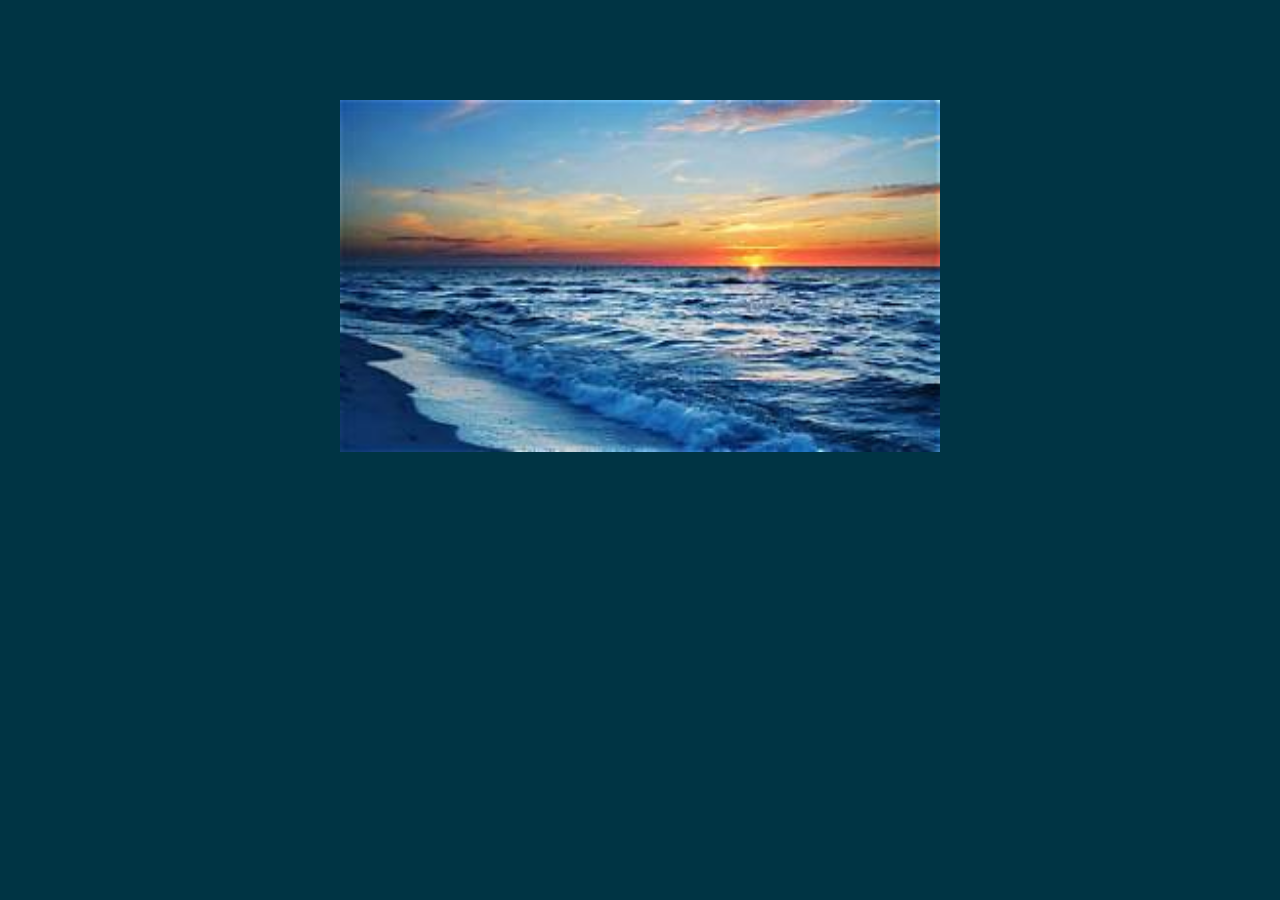
<file: image-hover-effect/index.html>
<!DOCTYPE html>
<html lang="en">
<head>
    <meta charset="UTF-8">
    <meta name="viewport" content="width=device-width, initial-scale=1.0">
    <title>Image Hover Effect</title>
    <link rel="stylesheet" href="style.css">
</head>
<body>
    <div class="container">
        <div class="imageBox">
            <img src="image.png">
            <div class="textBox">
                <h1>Image Hover Effect</h1>
            </div>
        </div>
    </div>
</body>
</html>
</file>
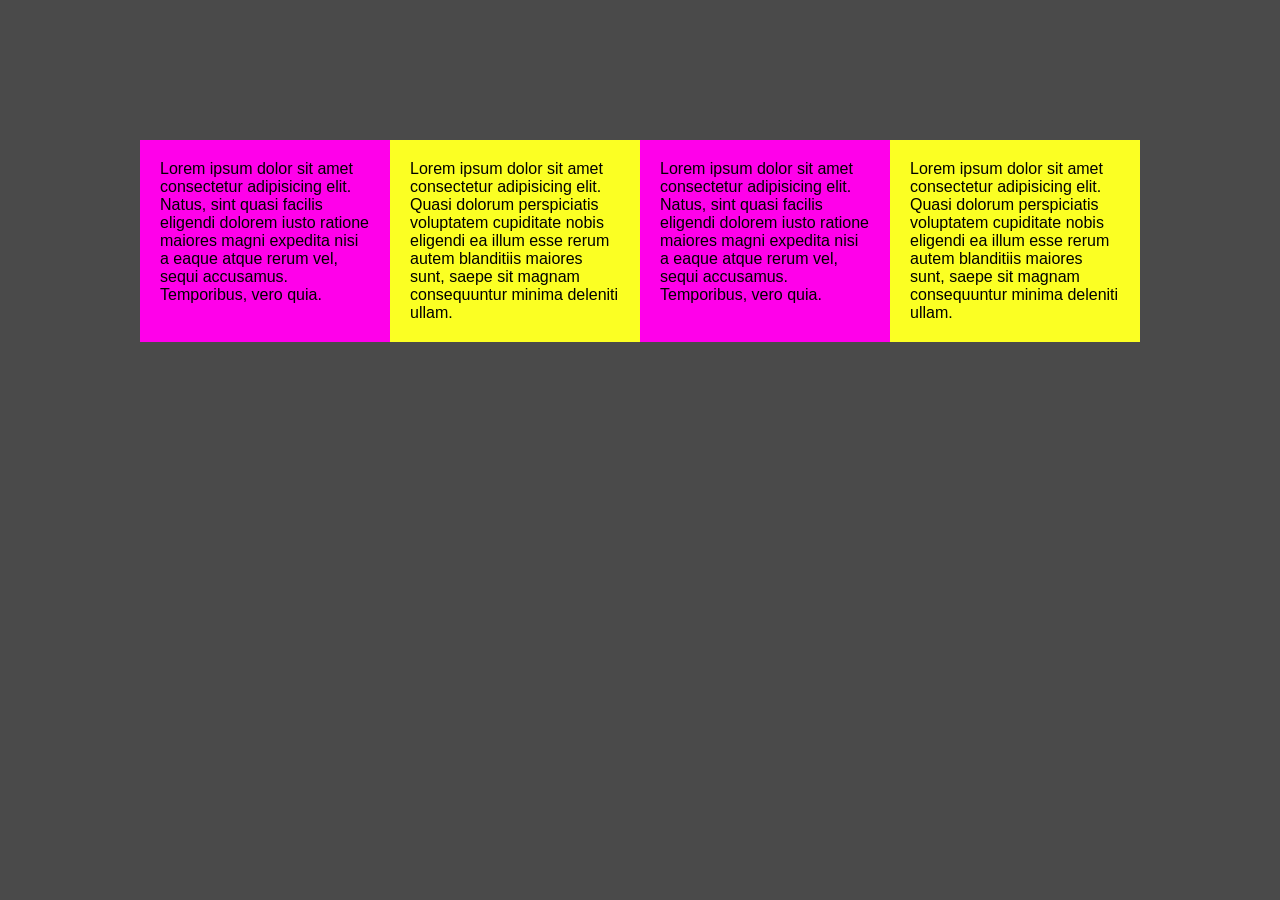
<file: responsive-equal-height-columns/index.html>
<!DOCTYPE html>
<html lang="en">
<head>
  <meta charset="UTF-8">
  <meta name="viewport" content="width=device-width, initial-scale=1.0">
  <title>Equal Size Column</title>
  <link rel="stylesheet" href="style.css">
</head>
<body>
  <div class="container">
    <div class="box">
      <div class="box-row">
        <div class="box-cell box1">
          Lorem ipsum dolor sit amet consectetur adipisicing elit. Natus, sint quasi facilis eligendi dolorem iusto ratione maiores magni expedita nisi a eaque atque rerum vel, sequi accusamus. Temporibus, vero quia.
        </div>
        <div class="box-cell box2">
          Lorem ipsum dolor sit amet consectetur adipisicing elit. Quasi dolorum perspiciatis voluptatem cupiditate nobis eligendi ea illum esse rerum autem blanditiis maiores sunt, saepe sit magnam consequuntur minima deleniti ullam.
        </div>
        <div class="box-cell box1">
          Lorem ipsum dolor sit amet consectetur adipisicing elit. Natus, sint quasi facilis eligendi dolorem iusto ratione maiores magni expedita nisi a eaque atque rerum vel, sequi accusamus. Temporibus, vero quia.
        </div>
        <div class="box-cell box2">
          Lorem ipsum dolor sit amet consectetur adipisicing elit. Quasi dolorum perspiciatis voluptatem cupiditate nobis eligendi ea illum esse rerum autem blanditiis maiores sunt, saepe sit magnam consequuntur minima deleniti ullam.
        </div>
      </div>
    </div>
  </div>
</body>
</html>
</file>
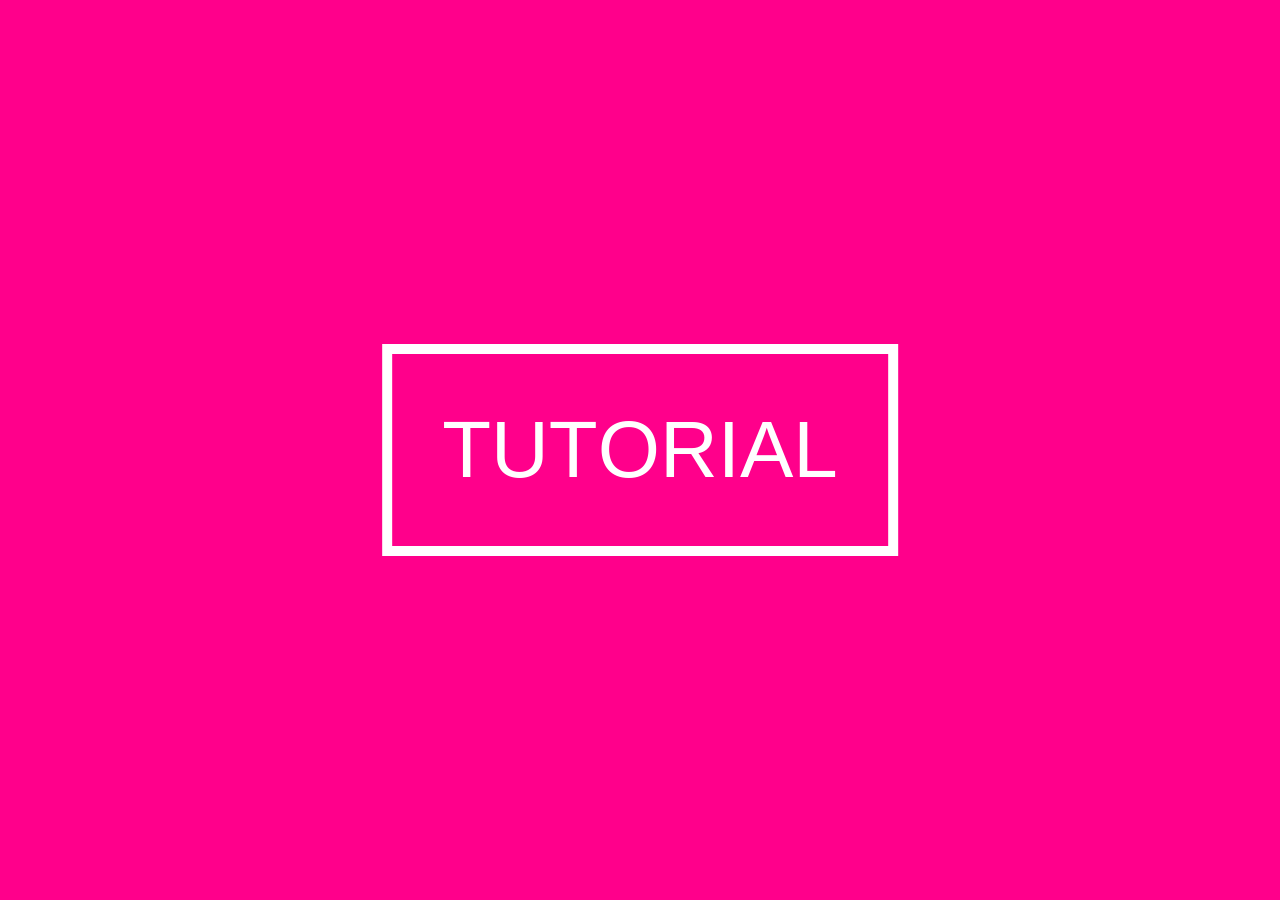
<file: spin-text/index.html>
<!DOCTYPE html>
<html lang="en">
<head>
    <meta charset="UTF-8">
    <meta name="viewport" content="width=device-width, initial-scale=1.0">
    <title>Text Spin</title>
    <link rel="stylesheet" href="style.css">
</head>
<body>
    <ul>
        <li>T</li>
        <li>U</li>
        <li>T</li>
        <li>O</li>
        <li>R</li>
        <li>I</li>
        <li>A</li>
        <li>L</li>
        <div style="clear: both;"></div>
    </ul>
</body>
</html>
</file>
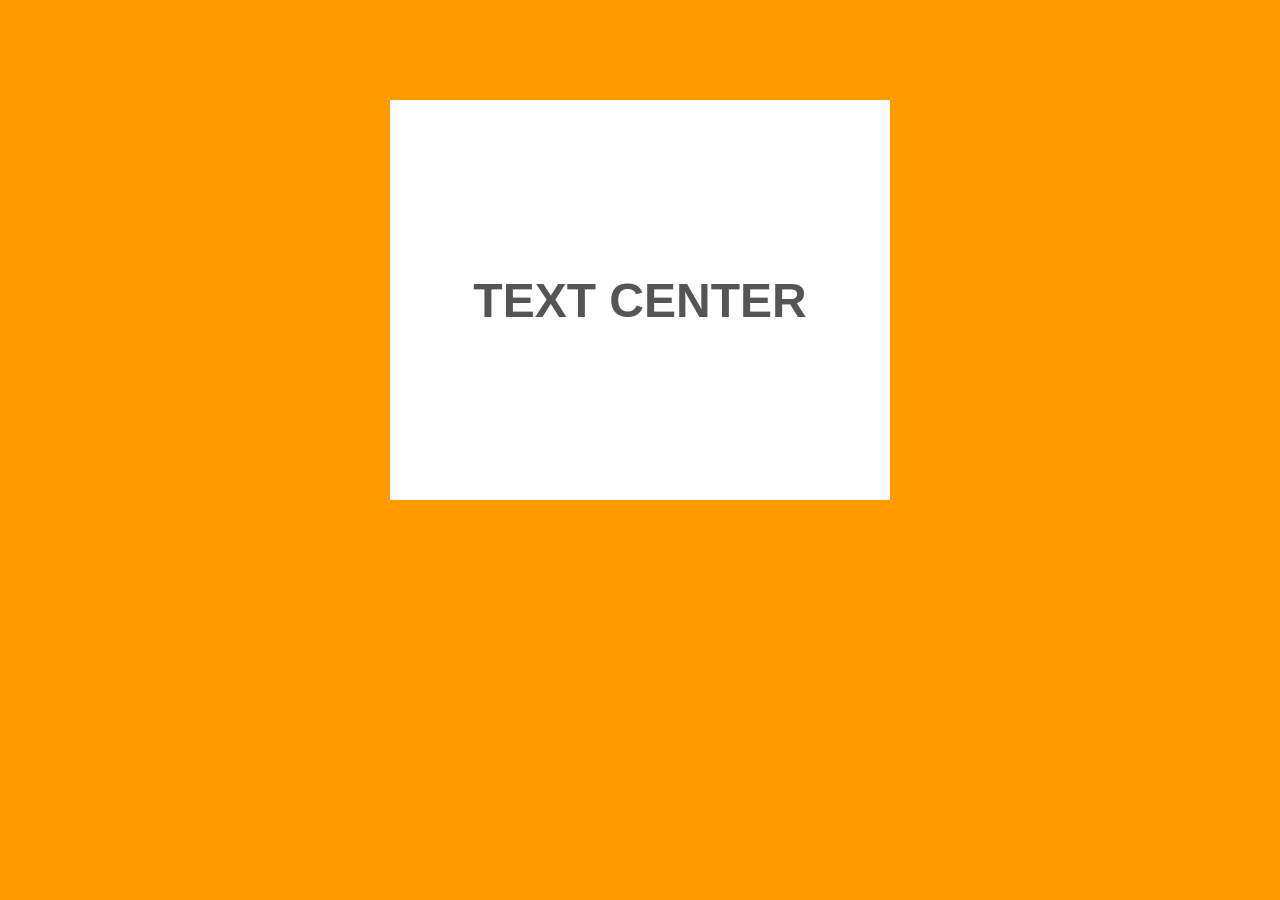
<file: text-center-div/index.html>
<!DOCTYPE html>
<html lang="en">
<head>
  <meta charset="UTF-8">
  <meta name="viewport" content="width=device-width, initial-scale=1.0">
  <title>Text Center Inside a Div Block</title>
  <link rel="stylesheet" href="style.css">
</head>
<body>
  <div class="container">
    <h1>Text Center</h1>
  </div>
</body>
</html>
</file>
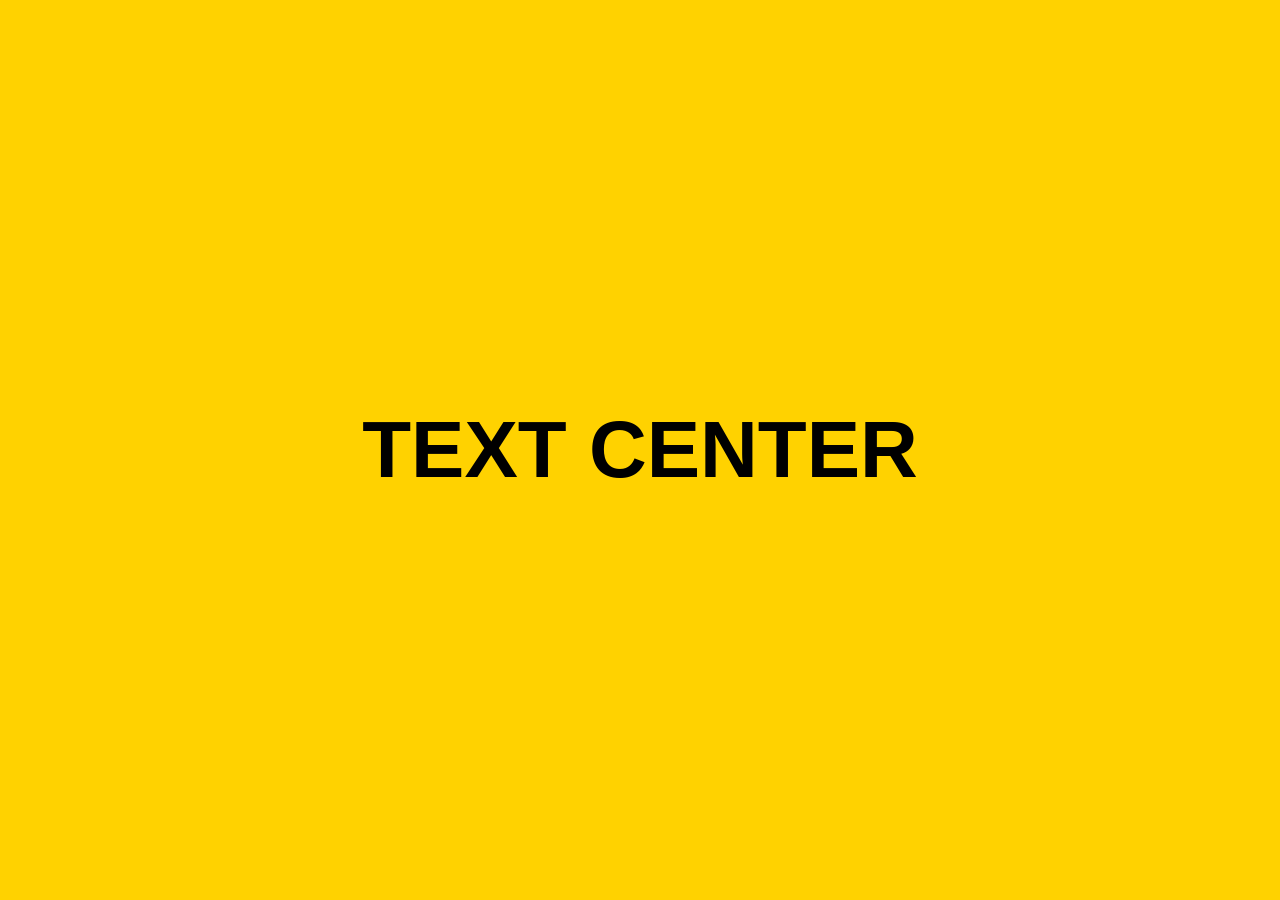
<file: text-center/index.html>
<!DOCTYPE html>
<html lang="en">
<head>
  <meta charset="UTF-8">
  <meta name="viewport" content="width=device-width, initial-scale=1.0">
  <title>Text Center</title>
  <style type="text/css">
    body {
      padding: 0;
      margin: 0;
      background: #ffd200;
    }

    h1 {
      font-size: 5em;
      margin: 0;
      padding: 0;
      text-align: center;
      font-family: arial;
      position: absolute;
      top: 50%;
      left: 50%;
      transform: translateX(-50%) translateY(-50%);
    }
  </style>
</head>
<body>
  <h1>TEXT CENTER</h1>
</body>
</html>
</file>
<file: image-hover-effect/style.css>
body {
    background: #003444;
    margin: 0;
    padding: 0;
}

.container {
    margin: 100px auto;
    width: 600px;
}

.imageBox {
    position: relative;
    overflow: hidden;
}

.imageBox img {
    width: 100%;
    transition: .5s;
}

.textBox {
    position: absolute;
    top: 0;
    left: -100%;
    width: 100%;
    height: 100%;
    background: rgba(255, 0, 0, .9);
    transition: .5s;
}

.textBox h1 {
    margin: 0;
    padding: 0;
    position: absolute;
    top: 50%;
    left: 50%;
    transform: translateX(-50%) translateY(-50%);
    color: #fff;
    font-family: arial;
}

.imageBox:hover .textBox {
    left: 0%;
}

.imageBox:hover img {
    transform: scale(1.2);
}
</file>
<file: responsive-equal-height-columns/style.css>
body {
  background: #4a4a4a;
  margin: 0;
  padding: 0;
}

.container .box {
  width: 1000px;
  margin: 140px auto;
  background: #fff;
  display: table;
}

.container .box .box-row {
  display: table-row;
}

.container .box .box-row .box-cell {
  display: table-cell;
  width: 25%;
  padding: 20px;
  font-family: arial;
}

.container .box .box-row .box-cell.box1 {
  background: #ff00ea;
}

.container .box .box-row .box-cell.box2 {
  background: #fbff23;
}
</file>
<file: spin-text/style.css>
body {
    background: #ff008b;
    margin: 0;
    padding: 0;
}

ul {
    padding: 50px;
    margin: 0;
    border: 10px solid #fff;
    display: inline-block;
    position: absolute;
    top: 50%;
    left: 50%;
    transform: translateY(-50%) translateX(-50%);
}

ul li {
    list-style: none;
    color: #fff;
    float: left;
    font-size: 5em;
    font-family: arial;
    transition: .9s;
}

ul:hover li {
    transform: rotateY(360deg);
}

ul:hover li:nth-child(1) {
    transition-delay: .9s;
}

ul:hover li:nth-child(2) {
    transition-delay: .6s;
}

ul:hover li:nth-child(3) {
    transition-delay: .3s;
}
</file>
<file: text-center-div/style.css>
body {
  background: #ff9b00;
  padding: 0;
  margin: 0;
}

.container {
  width: 500px;
  height: 400px;
  margin: 100px auto;
  background: #fff;
  position: relative;
}

.container h1 {
  margin: 0;
  padding: 0;
  font-family: arial;
  font-size: 3em;
  text-transform: uppercase;
  text-align: center;
  position: relative;
  top: 50%;
  color: #555;
  transform: translateY(-50%);
}
</file>
